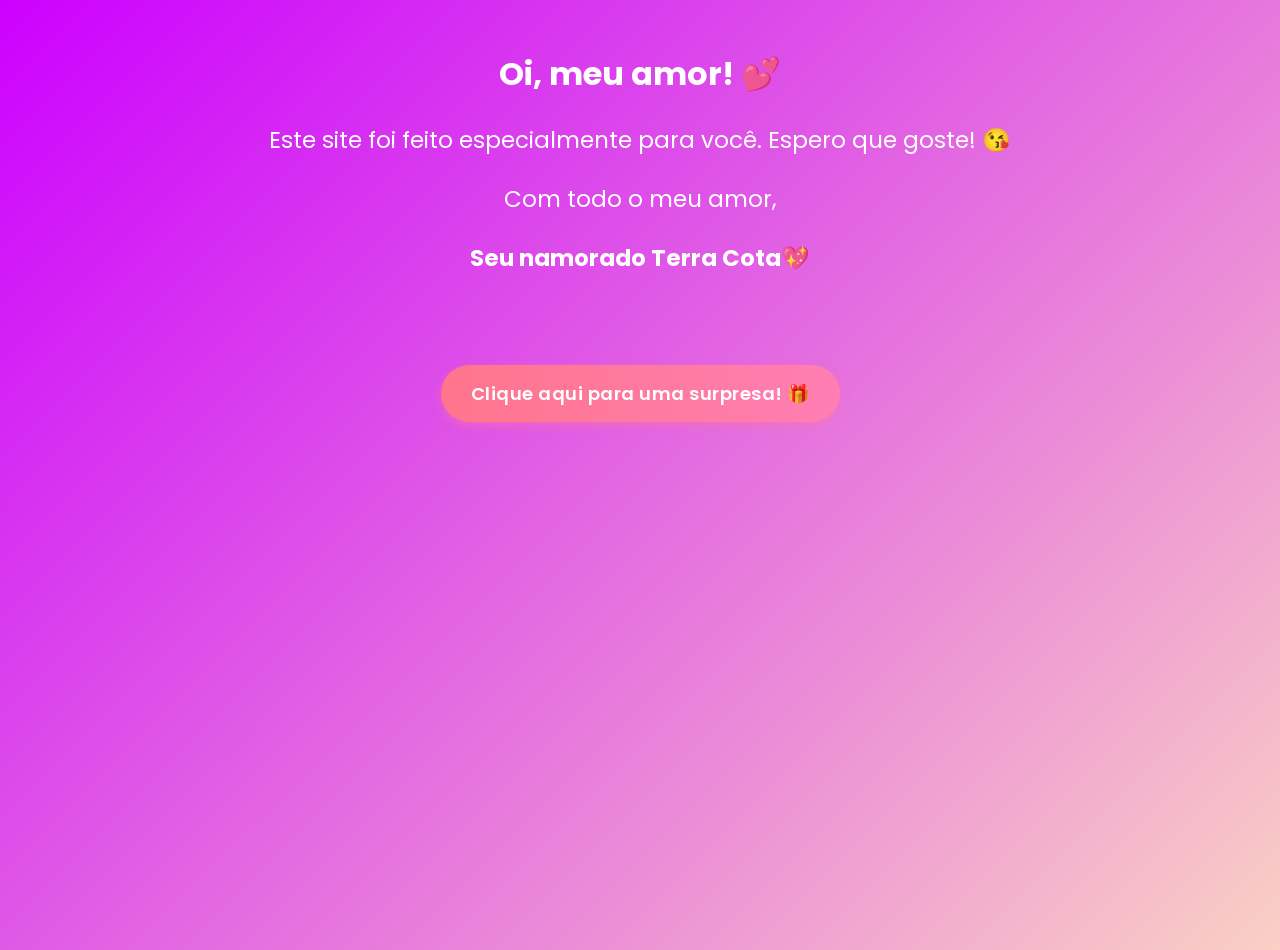
<file: index.html>
<!DOCTYPE html>
<html lang="pt-br">

<head>
    <meta charset="UTF-8">
    <meta name="viewport" content="width=device-width, initial-scale=1.0">
    <title>Para minha princesa 💖 </title>
    
    <link rel="preconnect" href="https://fonts.googleapis.com">
    <link rel="preconnect" href="https://fonts.gstatic.com" crossorigin>
    
    <link href="https://fonts.googleapis.com/css2?family=Poppins:wght@400;600&display=swap" rel="stylesheet">
    <link rel="stylesheet" href="style.css">
</head>

<body>
    <div style="text-align: center; color: white; margin-top: 50px;">
        <h1>Oi, meu amor! 💕</h1>
        <br>
        <p>Este site foi feito especialmente para você. Espero que goste! 😘</p>
        <br>
        <p>Com todo o meu amor,</p>
        <br>
        <p><strong>Seu namorado Terra Cota</strong>💖</p>
    </div>

    <div id="button">
        <button>
            <a href="principal.html">Clique aqui para uma surpresa! 🎁</a>
        </button>
    </div>

</body>

</html>
</file>
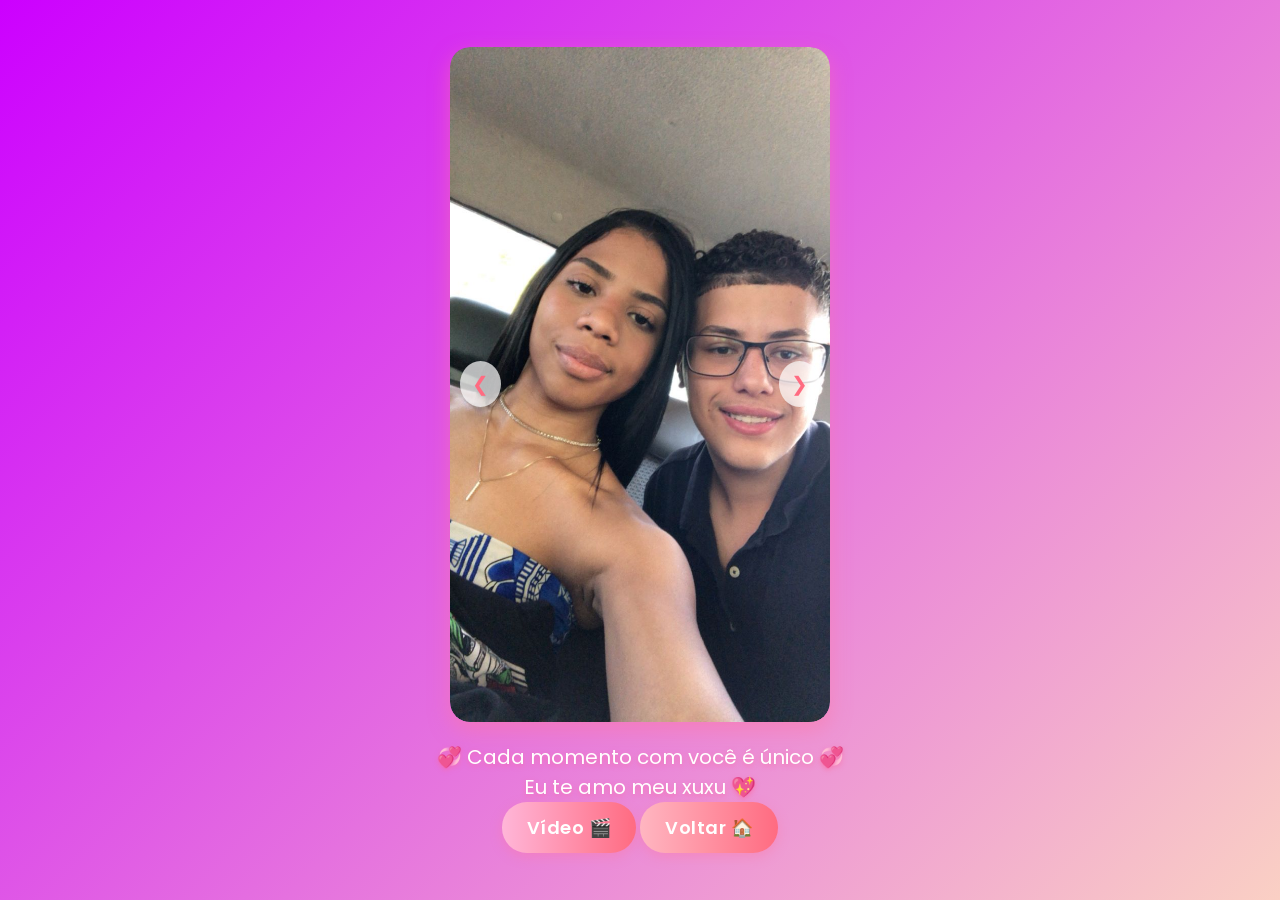
<file: principal.html>
<!DOCTYPE html>
<html lang="pt-br">

<head>
    <meta charset="UTF-8">
    <meta name="viewport" content="width=device-width, initial-scale=1.0">
    <title>Momentos 💞 </title>

    <link rel="preconnect" href="https://fonts.googleapis.com">
    <link rel="preconnect" href="https://fonts.gstatic.com" crossorigin>

    <link href="https://fonts.googleapis.com/css2?family=Poppins:wght@400;600&display=swap" rel="stylesheet">
    
    <link rel="stylesheet" href="principal.css">
    <link rel="icon" href="favicon-16x16.png" type="image/x-icon">
</head>

<body>
    <div class="carousel-container">
        <div class="carousel">
            <img src="imagens/nos.jpg" alt="nos dnv">
            <img src="imagens/cunhadoXyara.jpg" alt="cunhado">
            <img src="imagens/nos 5.jpg" alt="">
            <img src="imagens/nos 2.jpg" alt="nós 2">
            <img src="imagens/ela.jpg" alt="nós 3">
            <img src="imagens/olhos.jpg" alt="olhos lindos">
            <img src="imagens/ela1.jpg" alt="foto com ela na roça">
            <img src="imagens/unhas.jpg" alt="unha azul">
            <img src="imagens/nos 3.jpg" alt="nós 3">
            <img src="imagens/nos 4.jpg" alt="nós 4">
            <img src="imagens/gemeas.jpg" alt="gemeas">
            <img src="imagens/nos 1.jpg" alt="nós 1">
        </div>

        <button class="prev">&#10094;</button>
        <button class="next">&#10095;</button>
    </div>

    <p class="legenda">💞 Cada momento com você é único 💞
        <br>
        Eu te amo meu xuxu 💖
    </p>

    <div class="buttons-interaction">
        <button class="video-button">
            <a href="videos/cavalinho.mp4" target="_blank" rel="noopener noreferrer">
                Vídeo 🎬
            </a>
        </button>
        <button class="back-button">
            <a href="index.html">Voltar 🏠</a>
        </button>
    </div>

</body>
<script>
    let index = 0;
    const images = document.querySelectorAll('.carousel img');
    const total = images.length;

    document.querySelector('.next').addEventListener('click', () => {
        index = (index + 1) % total;
        updateCarousel();
    });

    document.querySelector('.prev').addEventListener('click', () => {
        index = (index - 1 + total) % total;
        updateCarousel();
    });

    function updateCarousel() {
        document.querySelector('.carousel').style.transform = `translateX(${-index * 100}%)`;
    }
</script>

</html>
</file>
<file: style.css>
* {
    margin: 0;
    padding: 0;
    box-sizing: border-box;
    font-family: 'Poppins', sans-serif;
}

body {
    background: linear-gradient(135deg, #cc00ff, #fad0c4);
    justify-content: center;
    align-items: center;
    height: 100vh;
    margin: 0;
}

p {
    font-size: 23px;
}

/* Centraliza o botão */
#button {
    margin-top: 10vh;
    text-align: center;
}

/* Estiliza o botão */
button {
    background: linear-gradient(90deg, #ff758c, #ff7eb3);
    border: none;
    border-radius: 30px;
    padding: 15px 30px;
    box-shadow: 0 4px 10px rgba(255, 120, 160, 0.5);
    cursor: pointer;
    transition: all 0.3s ease;
    animation: float 2s ease-in-out infinite;
}

/* Animação suave do botão */
@keyframes float {

    0%,
    100% {
        transform: translateY(0);
    }

    50% {
        transform: translateY(-5px);
    }
}

/* Efeito ao passar o dedo (ou mouse) */
button:hover {
    transform: scale(1.05);
    box-shadow: 0 6px 15px rgba(255, 100, 150, 0.6);
}

/* Estilo do texto dentro do botão */
button a {
    color: white;
    font-size: 18px;
    font-weight: 600;
    text-decoration: none;
    letter-spacing: 0.5px;
    font-size: 18px;
}
</file>
<file: principal.css>
* {
    margin: 0;
    padding: 0;
    box-sizing: border-box;
    font-family: 'Poppins', sans-serif;
}
/* Estilo da segunda pagina */
body {
    margin: 0;
    padding: 0;
    background: linear-gradient(135deg, #cc00ff, #fad0c4);
    display: flex;
    flex-direction: column;
    align-items: center;
    justify-content: center;
    height: 100vh;
    overflow: hidden;
}

/* Container do carrossel */
.carousel-container {
    position: relative;
    width: 90%;
    max-width: 380px;
    overflow: hidden;
    border-radius: 20px;
    box-shadow: 0 8px 20px rgba(255, 120, 160, 0.5);
}

/* As imagens dentro do carrossel */
.carousel {
    display: flex;
    transition: transform 0.5s ease;
}

.carousel img {
    width: 100%;
    height: 100%;
    border-radius: 20px;
    object-fit: cover;
}

/* Botões de navegação */
.prev,
.next {
    position: absolute;
    top: 50%;
    transform: translateY(-50%);
    background-color: rgba(255, 255, 255, 0.7);
    border: none;
    border-radius: 50%;
    padding: 8px 12px;
    cursor: pointer;
    font-size: 20px;
    color: #ff6b81;
    transition: background 0.3s ease;
}

.prev:hover,
.next:hover {
    background-color: rgba(255, 255, 255, 0.9);
}

.prev {
    left: 10px;
}

.next {
    right: 10px;
}

/* Legenda embaixo */
.legenda {
    color: white;
    font-size: 20px;
    text-align: center;
    margin-top: 20px;
    text-shadow: 0 2px 5px rgba(255, 100, 150, 0.6);
}

.back-container {
    text-align: center;
}


/* Botão de video */
.video-button {
    background: linear-gradient(90deg, #ffb6d8, #ff6b81);
    border: none;
    border-radius: 25px;
    padding: 12px 25px;
    box-shadow: 0 4px 12px rgba(255, 120, 160, 0.4);
    cursor: pointer;
    transition: all 0.3s ease;
}

.video-button:hover {
    transform: scale(1.05);
    box-shadow: 0 6px 15px rgba(255, 100, 150, 0.5);
}

/* video */
.video-button a {
    color: white;
    text-decoration: none;
    font-size: 18px;
    font-weight: 600;
    letter-spacing: 0.5px;
}

/* Botão de voltar */
.back-button {
  background: linear-gradient(90deg, #ffb6c1, #ff6b81);
  border: none;
  border-radius: 25px;
  padding: 12px 25px;
  box-shadow: 0 4px 12px rgba(255, 120, 160, 0.4);
  cursor: pointer;
  transition: all 0.3s ease;
}

.back-button:hover {
  transform: scale(1.05);
  box-shadow: 0 6px 15px rgba(255, 100, 150, 0.5);
}

/* Texto do link */
.back-button a {
  color: white;
  text-decoration: none;
  font-size: 18px;
  font-weight: 600;
  letter-spacing: 0.5px;
}
</file>
